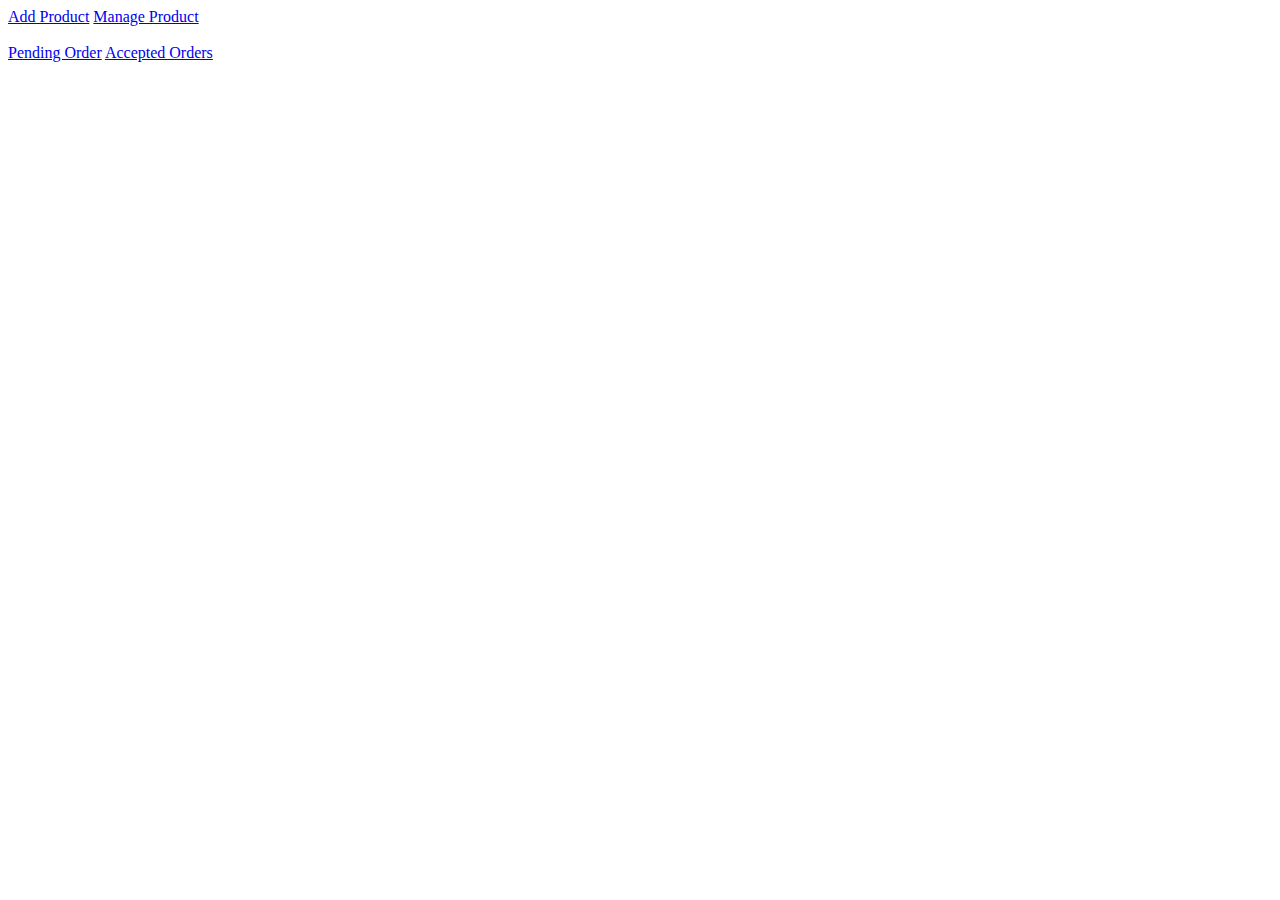
<file: admin.html>
<!DOCTYPE html>
<html lang="en">
<head>
    <meta charset="UTF-8">
    <meta name="viewport" content="width=device-width, initial-scale=1.0">
    <title>Admin Panel</title>
</head>
<body>
    <a href="uploadproduct.php"> Add Product</a>
    <a href="productshow.php"> Manage Product</a><br><br>

    <a href="pendingordershow.php"> Pending Order</a>
    <a href="displayorders.php">Accepted Orders</a>
    
    
</body>
</html>
</file>
